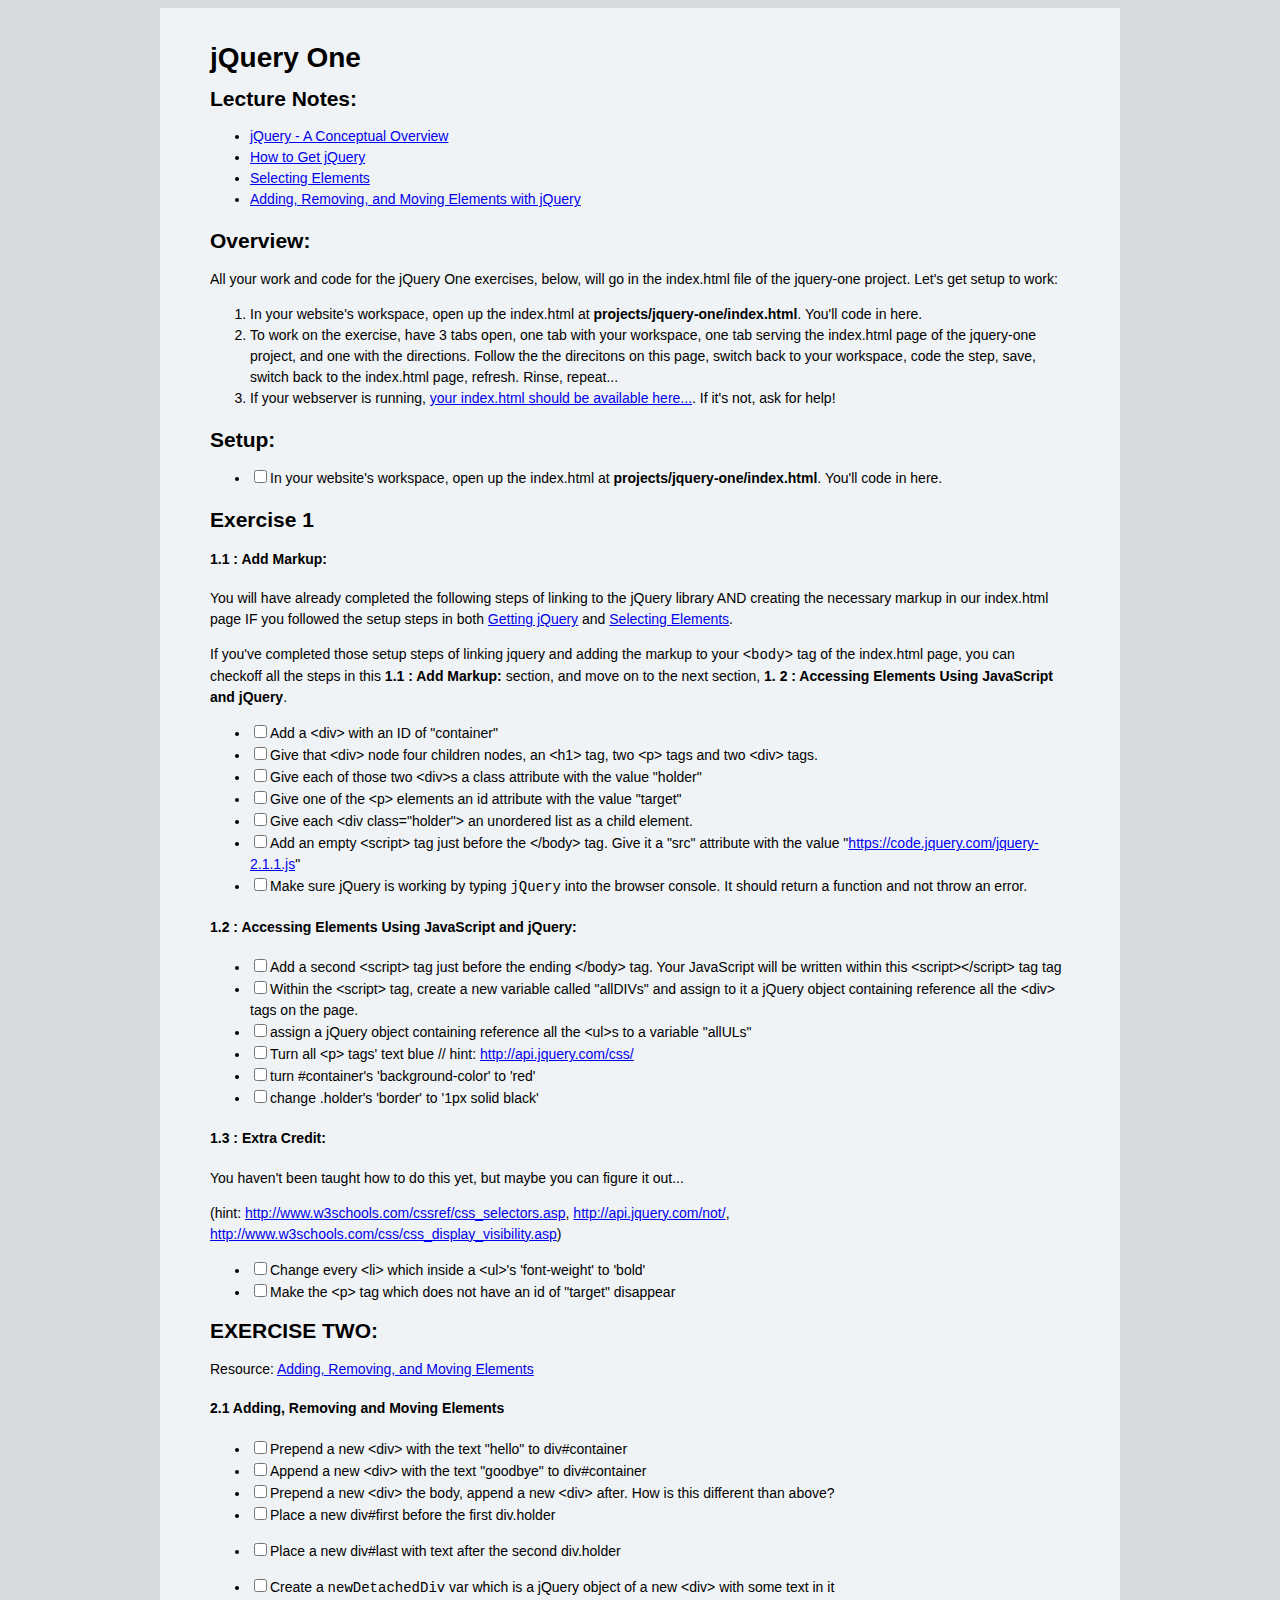
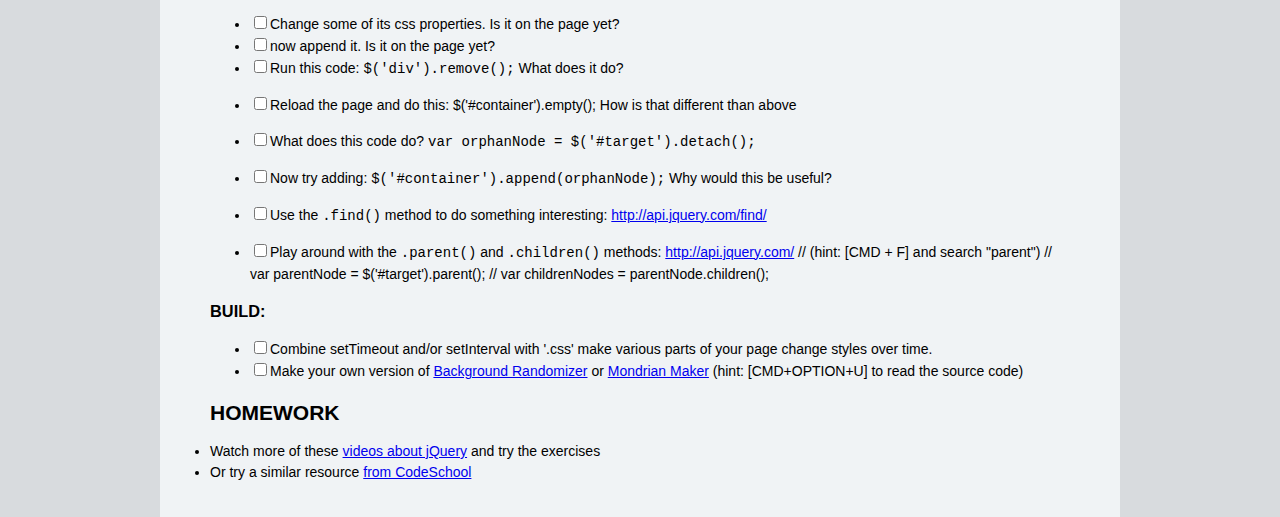
<file: projects/jquery-one/directions.html>
<!DOCTYPE html>
<html>

<head>
  <meta charset="utf-8">
  <meta http-equiv="X-UA-Compatible" content="IE=edge">
  <title>Code is Fun!</title>
  <style>
    * {
      box-sizing: border-box;
    }
    
    body {
      font: 500 14px/21px 'Helvetica Neue', Helvetica, Arials;
      background-color: #d8dbde;
    }
    
    #container {
      width: 960px;
      margin: 0 auto;
      padding: 20px 50px;
      background-color: #f0f3f5;
    }
    
    section {
      margin-top: 20px;
    }
  </style>
</head>

<body>
  <div id="container">
    <h1>jQuery One</h1>
    <section>
      <h2>Lecture Notes:</h2>
      <ul>
        <li><a href="notes/jquery1.html">jQuery - A Conceptual Overview</a></li>
        <li><a href="notes/jquery2.html">How to Get jQuery</a></li>
        <li><a href="notes/jquery3.html">Selecting Elements</a></li>
        <li><a href="notes/jquery4.html">Adding, Removing, and Moving Elements with jQuery</a></li>
      </ul>
    </section>
    
    <section>
      <h2>Overview:</h2>
      <p>All your work and code for the jQuery One exercises, below, will go in the index.html file of the jquery-one project. Let's get setup to work:</p>
      <ol>
        <li>In your website's workspace, open up the index.html at <strong>projects/jquery-one/index.html</strong>.  You'll code in here.</li>
        <li>To work on the exercise, have 3 tabs open, one tab with your workspace, one tab serving the index.html page of the jquery-one project, and one with the directions.  Follow the the direcitons on this page, switch back to your workspace, code the step, save, switch back to the index.html page, refresh. Rinse, repeat...</li>
        <li>If your webserver is running, <a href="index.html" target="_blank">your index.html should be available here...</a>. If it's not, ask for help!</li>
      </ol>
    </section>
    
    <section>
      <h2>Setup:</h2>
        <ul>
            <li>
              <input type="checkbox">In your website's workspace, open up the index.html at <strong>projects/jquery-one/index.html</strong>.  You'll code in here.
            </li>
        </ul>
    </section>
    
    <section>
      <h2>Exercise 1</h2>
      
      <h4>1.1 : Add Markup:</h4>
      <p>You will have already completed the following steps of linking to the jQuery library AND creating the necessary markup in our index.html page IF you followed the setup steps in both <a href="notes/jquery2.html#setup">Getting jQuery</a> and <a href="notes/jquery3.html#setup">Selecting Elements</a>.</p>
      
      <p>If you've completed those setup steps of linking jquery and adding the markup to your <code>&lt;body&gt;</code> tag of the index.html page, you can checkoff all the steps in this <strong>1.1 : Add Markup:</strong> section, and move on to the next section, <strong>1. 2 : Accessing Elements Using JavaScript and jQuery</strong>.</p>
      
      <ul>
         <li>
          <input type="checkbox">Add a &lt;div&gt; with an ID of &quot;container&quot;</li>
        <li>
          <input type="checkbox">Give that &lt;div&gt; node four children nodes, an &lt;h1&gt; tag, two &lt;p&gt; tags and two &lt;div&gt; tags.</li>
        <li>
          <input type="checkbox">Give each of those two &lt;div&gt;s a class attribute with the value &quot;holder&quot;</li>
        <li>
          <input type="checkbox">Give one of the &lt;p&gt; elements an id attribute with the value &quot;target&quot;</li>
        <li>
          <input type="checkbox">Give each &lt;div class=&quot;holder&quot;&gt; an unordered list as a child element.</li>
        <li>
          <input type="checkbox">Add an empty &lt;script&gt; tag just before the &lt;/body&gt; tag. Give it a &quot;src&quot; attribute with the value &quot;<a href="https://code.jquery.com/jquery-2.1.4.js">https://code.jquery.com/jquery-2.1.1.js</a>&quot;</li>
        <li>
          <input type="checkbox">Make sure jQuery is working by typing <code>jQuery</code> into the browser console. It should return a function and not throw an error.</li>
      </ul>
      <h4>1.2 : Accessing Elements Using JavaScript and jQuery:</h4>
      <ul>
        <li>
          <input type="checkbox">Add a second &lt;script&gt; tag just before the ending &lt;/body&gt; tag. Your JavaScript will be written within this &lt;script&gt;&lt;/script&gt; tag tag</li>
        <li>
          <input type="checkbox">Within the &lt;script&gt; tag, create a new variable called &quot;allDIVs&quot; and assign to it a jQuery object containing reference all the &lt;div&gt; tags on the page.</li>
        <li>
          <input type="checkbox">assign a jQuery object containing reference all the &lt;ul&gt;s to a variable &quot;allULs&quot;</li>
        <li>
          <input type="checkbox">Turn all &lt;p&gt; tags&#39; text blue // hint: <a href="http://api.jquery.com/css/">http://api.jquery.com/css/</a></li>
        <li>
          <input type="checkbox">turn #container&#39;s &#39;background-color&#39; to &#39;red&#39;</li>
        <li>
          <input type="checkbox">change .holder&#39;s &#39;border&#39; to &#39;1px solid black&#39;</li>
      </ul>
      <h4>1.3 : Extra Credit:</h4>
      <p>You haven&#39;t been taught how to do this yet, but maybe you can figure it out...</p>
      <p>(hint: <a href="http://www.w3schools.com/cssref/css_selectors.asp">http://www.w3schools.com/cssref/css_selectors.asp</a>, <a href="http://api.jquery.com/not/">http://api.jquery.com/not/</a>, <a href="http://www.w3schools.com/css/css_display_visibility.asp">http://www.w3schools.com/css/css_display_visibility.asp</a>)</p>
      <ul>
        <li>
          <input type="checkbox">Change every &lt;li&gt; which inside a &lt;ul&gt;&#39;s &#39;font-weight&#39; to &#39;bold&#39;</li>
        <li>
          <input type="checkbox">Make the &lt;p&gt; tag which does not have an id of &quot;target&quot; disappear</li>
      </ul>
      <h2>EXERCISE TWO:</h2>
      <p> Resource: <a href="jquery4.html">Adding, Removing, and Moving Elements</a></p>
      <h4>2.1 Adding, Removing and Moving Elements</h4>
      <ul>
        <li>
          <input type="checkbox">Prepend a new &lt;div&gt; with the text &quot;hello&quot; to div#container</li>
        <li>
          <input type="checkbox">Append a new &lt;div&gt; with the text &quot;goodbye&quot; to div#container</li>
        <li>
          <input type="checkbox">Prepend a new &lt;div&gt; the body, append a new &lt;div&gt; after. How is this different than above?</li>
        <li>
          <input type="checkbox">Place a new div#first before the first div.holder</li>
        <li>
          <p>
            <input type="checkbox">Place a new div#last with text after the second div.holder</p>
        </li>
        <li>
          <p>
            <input type="checkbox">Create a <code>newDetachedDiv</code> var which is a jQuery object of a new &lt;div&gt; with some text in it</p>
        </li>
        <li>
          <input type="checkbox">Change some of its css properties. Is it on the page yet?</li>
        <li>
          <input type="checkbox">now append it. Is it on the page yet?</li>
        <li>
          <input type="checkbox">Run this code: <code>$(&#39;div&#39;).remove();</code> What does it do?</li>
        <li>
          <p>
            <input type="checkbox">Reload the page and do this: $(&#39;#container&#39;).empty(); How is that different than above</p>
        </li>
        <li>
          <p>
            <input type="checkbox">What does this code do? <code>var orphanNode = $(&#39;#target&#39;).detach();</code></p>
        </li>
        <li>
          <p>
            <input type="checkbox">Now try adding: <code>$(&#39;#container&#39;).append(orphanNode);</code> Why would this be useful?</p>
        </li>
        <li>
          <p>
            <input type="checkbox">Use the <code>.find()</code> method to do something interesting: <a href="http://api.jquery.com/find/">http://api.jquery.com/find/</a></p>
        </li>
        <li>
          <p>
            <input type="checkbox">Play around with the <code>.parent()</code> and <code>.children()</code> methods: <a href="http://api.jquery.com/">http://api.jquery.com/</a> // (hint: [CMD + F] and search &quot;parent&quot;) // var parentNode = $(&#39;#target&#39;).parent();
            // var childrenNodes = parentNode.children();</p>
        </li>
      </ul>
      <h3 id="-build-">BUILD:</h3>
      <ul>
        <li>
          <input type="checkbox">Combine setTimeout and/or setInterval with &#39;.css&#39; make various parts of your page change styles over time.</li>
        <li>
          <input type="checkbox">Make your own version of <a href="http://jenniferdewalt.com/random_background.html">Background Randomizer</a> or <a href="http://jenniferdewalt.com/mondrian.html">Mondrian Maker</a> (hint: [CMD+OPTION+U] to read the source code)</li>
      </ul>
    </section>
    <section>
      <h2>HOMEWORK</h2>
      <p>
        <li>Watch more of these <a href="https://www.learnhowtoprogram.com/sections/jquery">videos about jQuery</a> and try the exercises</li>
        <li>Or try a similar resource <a href="https://www.codeschool.com/courses/try-jquery">from CodeSchool</a></li>
        </ul>
      </p>
    </section>
  </div>
</body>

</html>
</file>
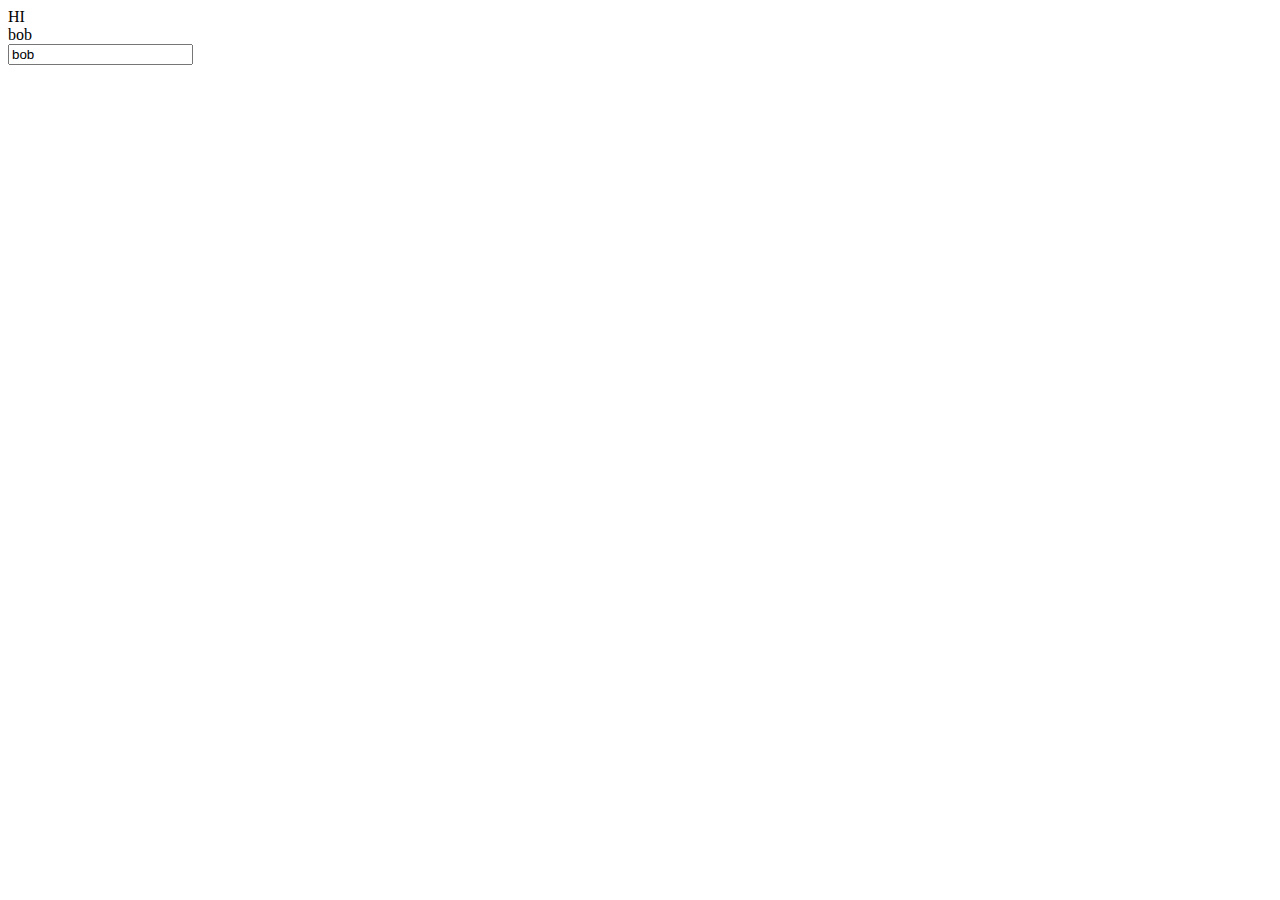
<file: projects/jquery-one/querySelector-textContent.html>
<!DOCTYPE html>
<html>
<head>
  <title></title>
</head>
<body>
  <div id="words">HI</div>
  <div id="result"></div>
   <input type="text" id="formInput">

  <script type="text/javascript">
    var wordsElement = document.querySelector('#words');
    console.log(wordsElement);

    var resultElement = document.querySelector('#result');
    console.log(resultElement);

    var wordsElementText = wordsElement.textContent;
    console.log(wordsElementText);

    var resultElementText = resultElement.textContent;
    console.log(resultElementText);

    document.querySelector('#result').textContent = "okay";

    document.querySelector('#result').textContent = document.querySelector('#words').textContent;

    var inputValue = document.querySelector('#formInput').value;
    console.log(inputValue);
    document.querySelector('#formInput').value = "bob";
    inputValue.value = "bob";

    document.querySelector('#result').textContent = document.querySelector('#formInput').value 
  </script>
</body>
</html>
</file>
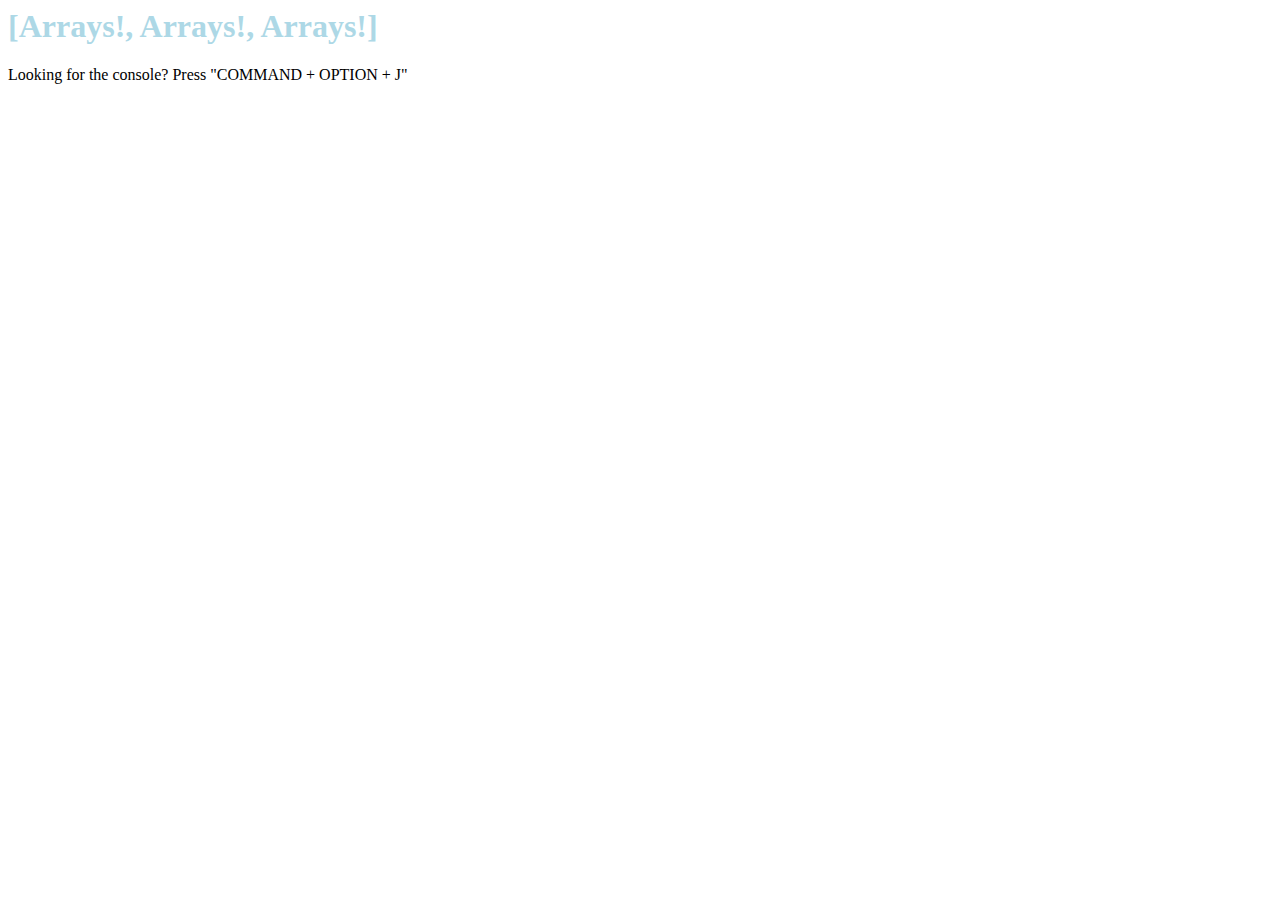
<file: projects/jquery-one/querySelectoraddEventListener.html>
<!--
    ==== SECTION 2: HTML & JavaScript ====
      
      EXERCISE 1:

      1) Inside of your HTML, create a bunch of `div` tags with random content of your choice. Give some of the divs a class name of `more-important`.
      1) Use querySelectorAll to return an array of all the `more-important` divs and store them in a variable named `allImportantDivs`.
      3) Log `allImportantDivs` to the console and observe the result.
      4) Create an array with the name `divContents`.
      5) Loop over `allImportantDivs` and add the textContent of each `div` to the array `divContents`.
      6) Outside of the loop, log the `divContents` array to the console and observe the contents.

      EXERCISE 2:

      1) Create an array with 5 strings containing sentences of your choice.
      2) In your HTML, create an unordered list with 5 empty list items tags.
      3) Use querySelectorAll to select each `li` inside of your list and store the result in a variable named `myList`.
      4) Loop over each `li` in `myList` and update the textContent to a random index in your array of strings. (HINT: Math.random())
      5) Observe your page update dynamically with random content.
      6) EXTRA CREDIT: Figure out how to avoid duplicate list items.
      7) EXTRA CREDIT: Allow the user to press a button to re-shuffle the strings

      EXTRA CREDIT EXERCISE:

      Fill an empty <ul> with a collection of <li> elements containing text using innerHTML.

    ==== SECTION 3: Get your wheels spinning ====

      1) Why might storing data in an array be useful?
      
      2) What is the difference between innerHTML and textContent?

MPORTANT: Once you're finished, please submit this file to your instructor.

WARNING: DO NOT send it to the whole class.

END of prompts.

-->

<html>
<head>
  <title>5/11/15 Challenges!</title>
  <style type="text/css">
    /* Your CSS goes here! */
    #topHeader{
      color:lightblue;
    }
  </style>
</head>
<body>
  <h1 id="topHeader">[Arrays!, Arrays!, Arrays!]</h1>
  <p class="subInfo">Looking for the console? Press "COMMAND + OPTION + J"</p>
  <!-- Your HTML code goes here! -->

  <script>
    //Your JavaScript code goes here!
    

  </script>
</body>
</html>
</file>
